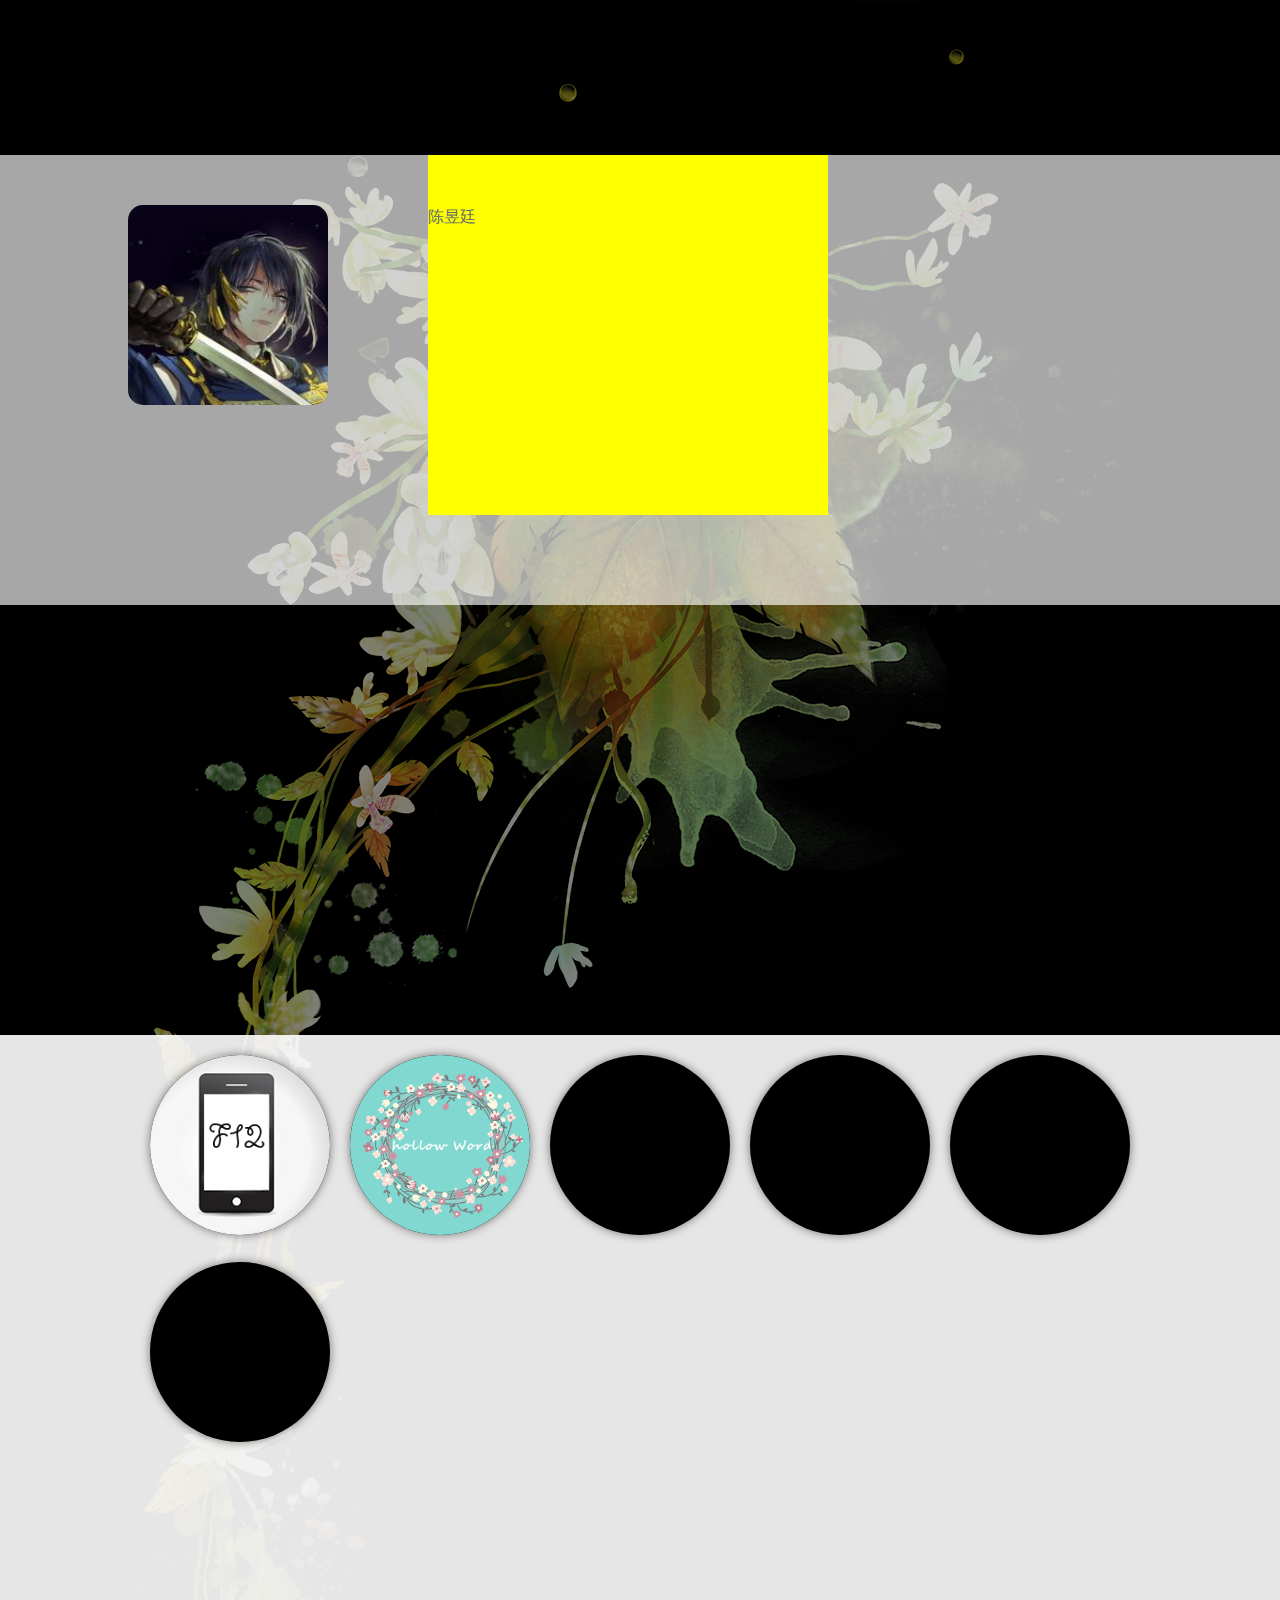
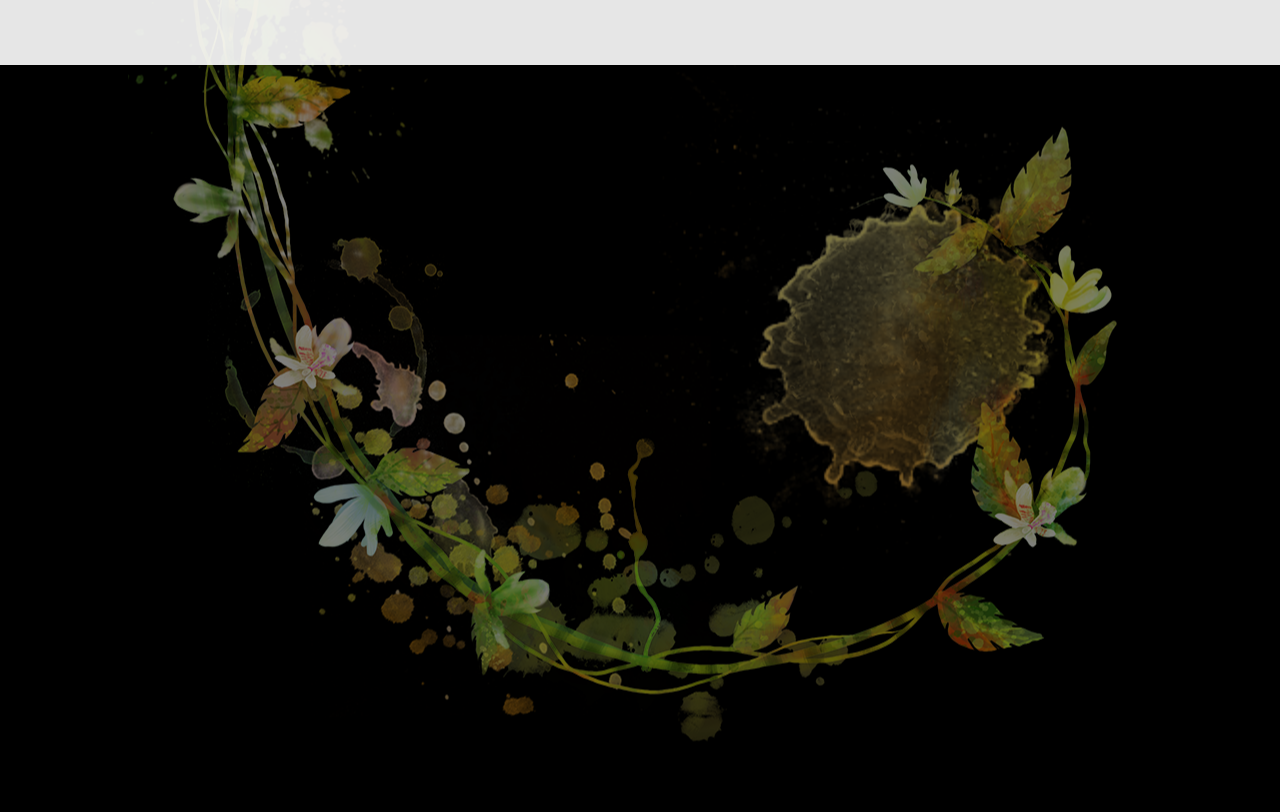
<file: index.html>
<!DOCTYPE html>
<html lang="en-us">

	<head>
		<meta charset="UTF-8">
		<title>Chenyuting-ln.GitHub.io by chenyuting-ln</title>
		<meta name="viewport" content="width=device-width, initial-scale=1">
		<link rel="stylesheet" type="text/css" href="stylesheets/normalize.css" media="screen">
		<link rel="stylesheet" type="text/css" href="stylesheets/stylesheet.css" media="screen">
		<link rel="stylesheet/less" type="text/css" href="stylesheets/base.less" />
		<script type="text/javascript" src="js/jQuery.js"></script>
		<script type="text/javascript" src="js/base.js"></script>
	</head>

	<body style="background:#000;">
		<div class="warpee">
			<div class="one"></div>
			<div class="two"></div>
			<div class="three"></div>
			<!--<div id="nav">
				
			</div>-->
			<div id="first" class="first">
				<div class="cont"></div>
				<div class="perseon warpee">
					<div class="name"></div>
					<div class="name-cont">流年</div>
				     <div class="personcont">
				     	<div class="n"><span>陈昱廷</span></div>
				     	
				     </div>
				</div>
			</div>
			<div id="second" class="second">
				<div class="cont">
					<ul class="demo">
						<li>
							<span class="titleli">pc端查看移动端页面</span>
							<a class="befor" href="javascript:void(0);">1</a>
							<img src="img/f12.gif"/>
							<a class="after" href="javascript:void(0);">r</a>
						</li><li>
							<span class="titleli">hollow word</span>
							<a class="befor" href="javascript:void(0);">1</a>
							<img src="img/hollow word.gif"/>
							<a class="after" href="hollow.html">看效果</a>
						</li><li>
							
						</li><li>
							
						</li><li>
							
						</li><li>
							
						</li>
					</ul>
				</div>
			</div>
			<!--<div id="cont">
				 <div class="demolist">
				 	<a class="demolist-cont" href="f12.html">
				 		<span class="img">
				 			<img src="img/f12.gif"/>
				 			<span class="name">
				 			浏览器看手机网页的打开方式
				 		    </span>
				 		</span>
				 	</a ><a class="demolist-cont" href="hollow.html">
				 		<span class="img">
				 			<img  src="img/hollow word.gif"/>
				 			<span class="name">
				 			hollow Word
				 		    </span>
				 		</span>
				 	</a ><a  class="demolist-cont">
				 		<span class="img"></span>
				 	</a ><a  class="demolist-cont">
				 		<span class="img"></span>
				 	</a ><a  class="demolist-cont">
				 		<span class="img"></span>
				 	</a ><a  class="demolist-cont">
				 		<span class="img"></span>
				 	</a ><a  class="demolist-cont">
				 		<span class="img"></span></a >
				 </div>
			</div>-->
		</div>

	</body>
	<script type="text/javascript" src="js/less.js"></script>

</html>
</file>
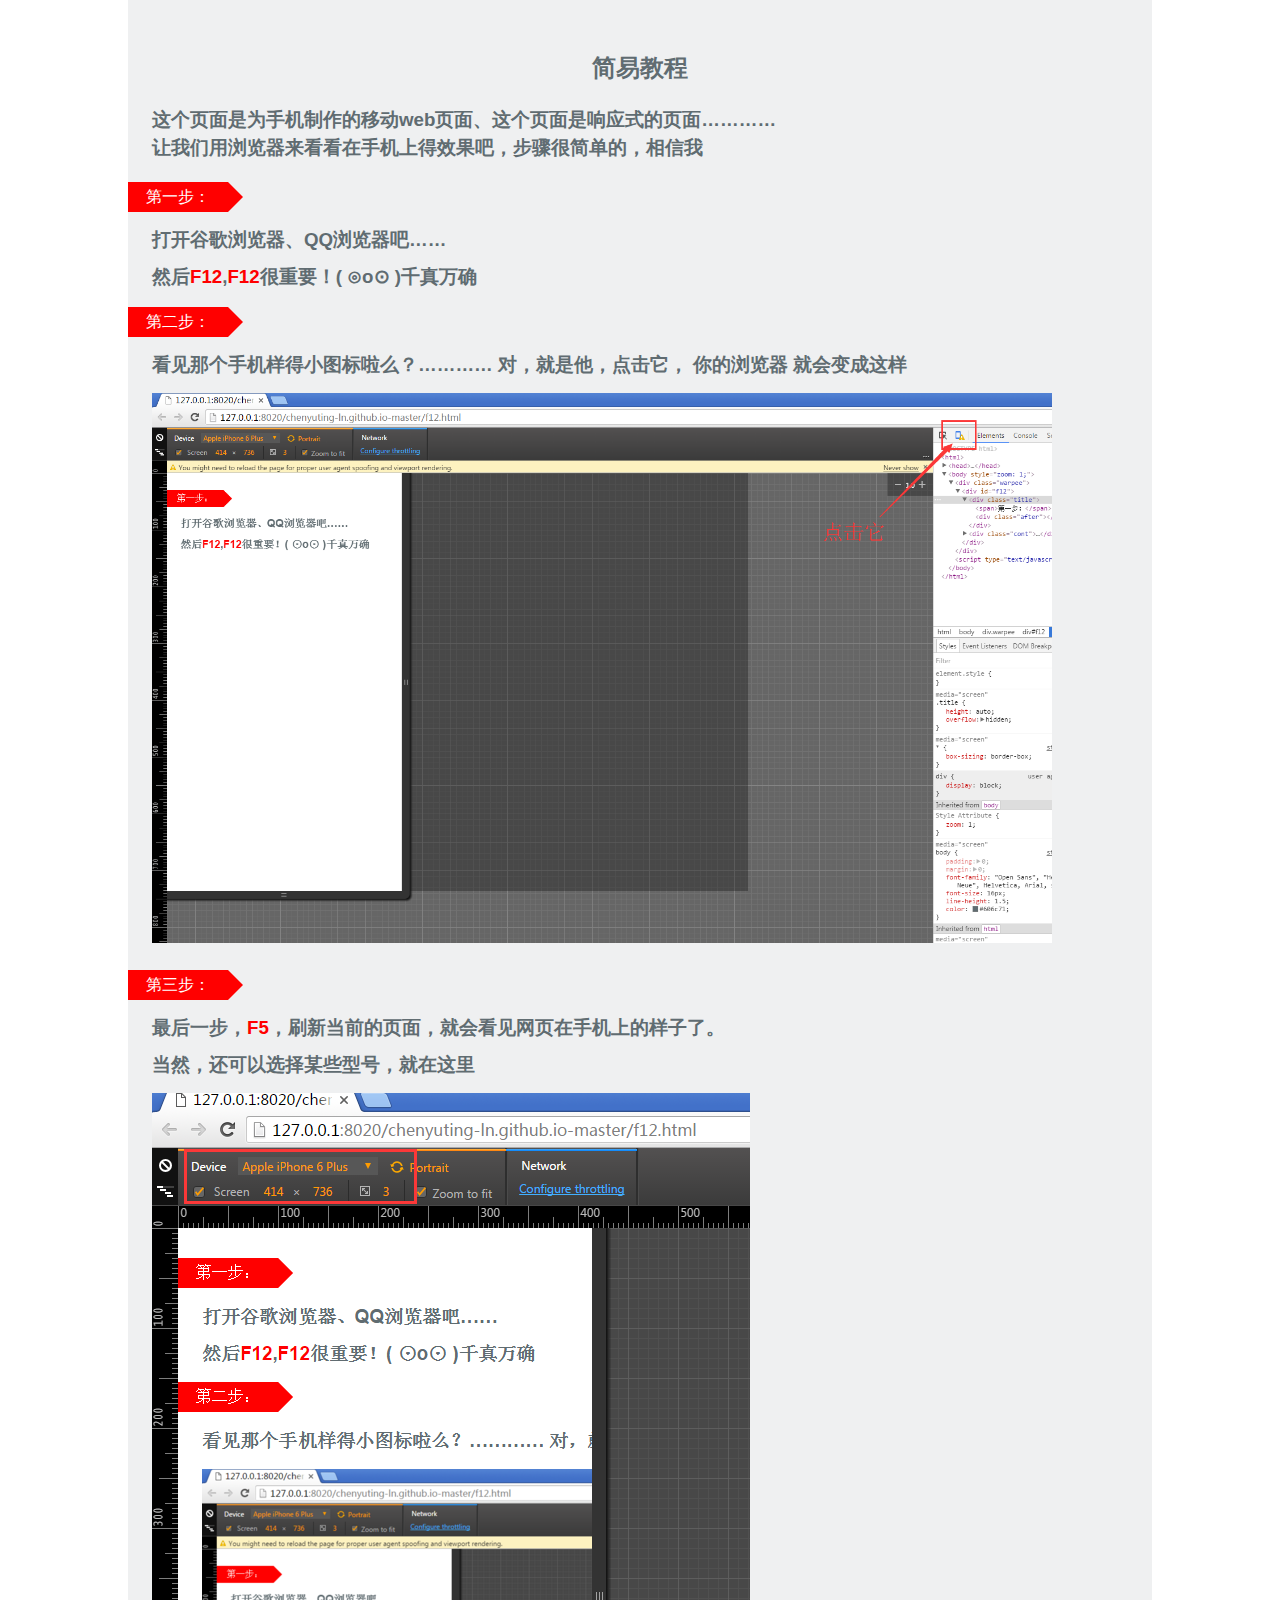
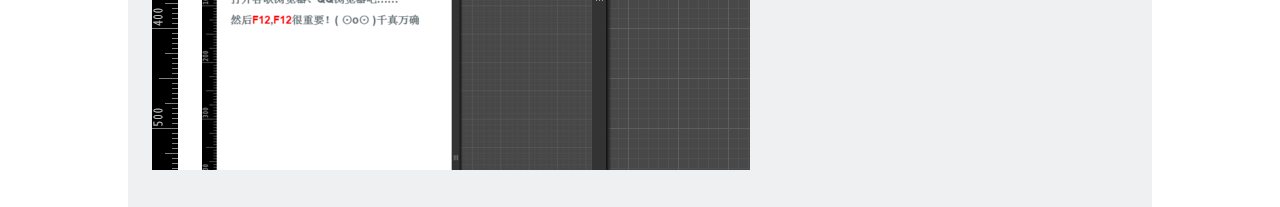
<file: f12.html>
<!DOCTYPE html>
<html>

	<head>
		<meta charset="UTF-8">
			<title>简易教程</title>
		<meta name="viewport" content="width=device-width, initial-scale=1">
		<link rel="stylesheet" type="text/css" href="stylesheets/normalize.css" media="screen">
		<link rel="stylesheet" type="text/css" href="stylesheets/stylesheet.css" media="screen">
		<link rel="stylesheet/less" type="text/css" href="stylesheets/base.less" />
		<script type="text/javascript" src="js/jQuery.js"></script>
		<script type="text/javascript" src="js/base.js"></script>
	</head>

	<body>
		<div class="warpee">
			<div id="f12">
				<h2 class="center">简易教程</h2>
				<div class="f12">
				  <h3> 这个页面是为手机制作的移动web页面、这个页面是响应式的页面…………<br> 让我们用浏览器来看看在手机上得效果吧，步骤很简单的，相信我</h3>
				</div>
				<div class="title">
					<span>第一步：</span>
					<div class="after"></div>
				</div>
				<div class="cont">
					<h3>打开谷歌浏览器、QQ浏览器吧……</h3>
					<h3>然后<b class="red">F12</b>,<b class="red">F12</b>很重要！( ⊙o⊙ )千真万确</h3>
					
				</div>
				<div class="title">
					<span>第二步：</span>
					<div class="after"></div>
				</div>
				<div class="cont">
				<h3>看见那个手机样得小图标啦么？………… 对，就是他，点击它， 你的浏览器 就会变成这样</h3>
					<img class="img" src="img/f12-1.png"/>
				</div>
				<div class="title">
					<span>第三步：</span>
					<div class="after"></div>
				</div>
				<div class="cont">
				<h3>最后一步，<b class="red">F5</b>，刷新当前的页面，就会看见网页在手机上的样子了。</h3>
				<h3>当然，还可以选择某些型号，就在这里</h3>
				<img class="img" src="img/f12-2.png"/>
									</div>
			</div>
		</div>
	</body>
	<script type="text/javascript" src="js/less.js"></script>

</html>
</file>
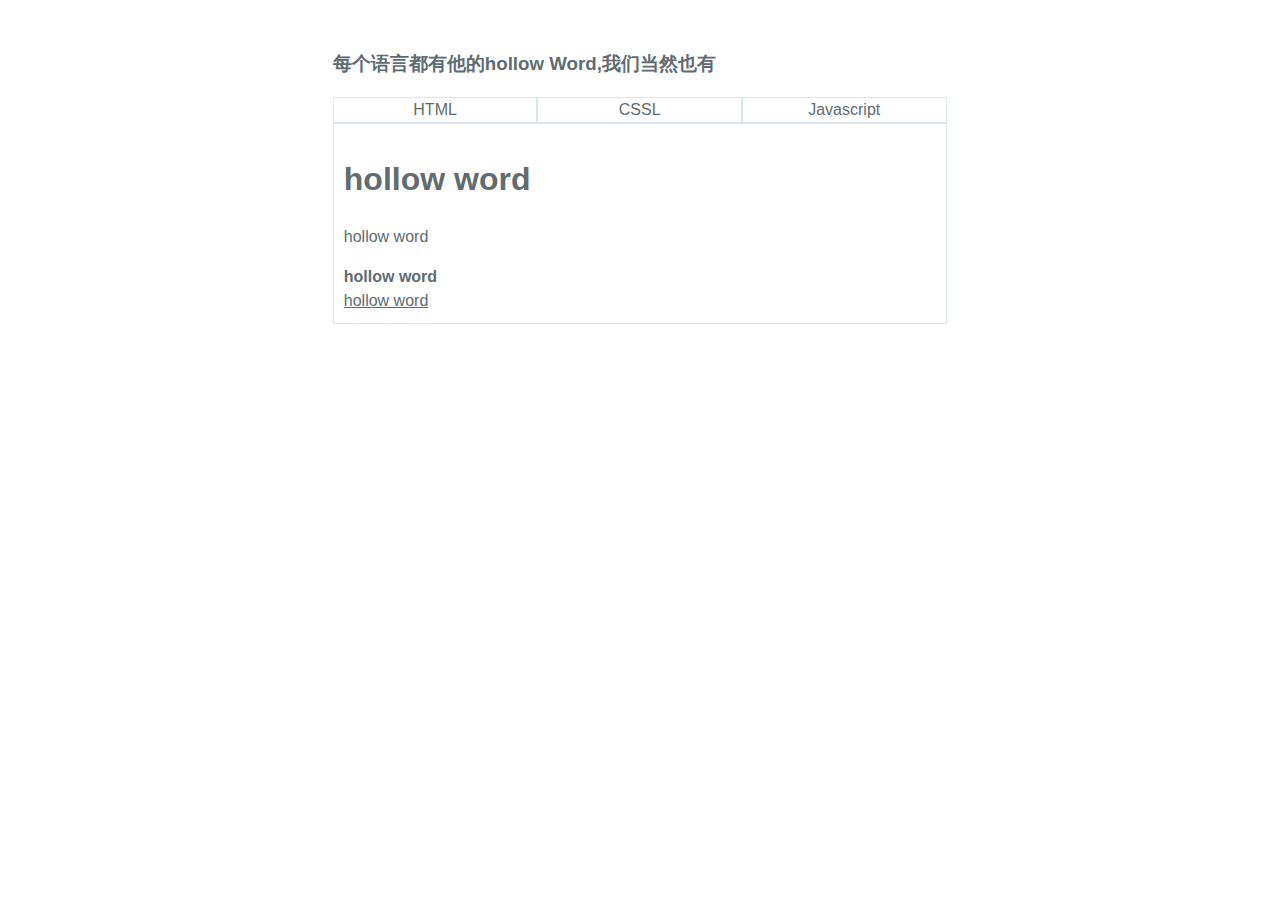
<file: hollow.html>
<!DOCTYPE html>
<html>

	<head>
		<meta charset="UTF-8">
			<title>hollow</title>
		<meta name="viewport" content="width=device-width, initial-scale=1">
		<link rel="stylesheet" type="text/css" href="stylesheets/normalize.css" media="screen">
		<link rel="stylesheet" type="text/css" href="stylesheets/stylesheet.css" media="screen">
		<link rel="stylesheet/less" type="text/css" href="stylesheets/base.less" />
		<script type="text/javascript" src="js/jQuery.js"></script>
		<script type="text/javascript" src="js/base.js"></script>
		<script type="text/javascript">
			$(function(){
				$(".hollow-sub li").click(function(){
					var index=$(this).index();
					$(".hollow-cont").find(".content").eq(index).show().siblings().hide();
					if(index==2){
						alert("hollow word")
					}
				});
			})
		</script>
	</head>

	<body>
		<div class="warpee">
			<div id="hollow">
				<h3>每个语言都有他的hollow Word,我们当然也有</h3>
				<ul class="hollow-sub">
					<li>HTML</li>
					<li>CSSL</li>
					<li>Javascript</li>
				</ul>
				<div class="hollow-cont">
					<div class="content block">
						<h1>hollow word</h1>
						<p>hollow word</p>
						<b>hollow word</b></br>
						<u>hollow word</u>
					</div>
					<div class="content">
						<div class="H"></div>
						<div class="O"></div>
						<div class="L"></div>
						<div class="L"></div>
						<div class="O"></div>
						<div class="W"></div>
						<div class="clear"></div>
						<div class="W"></div>
						<div class="R"></div>
						<div class="O"></div>
						<div class="D"></div>
						
					</div>
					<div class="content">
						这是javascript,真的
					</div>
				</div>
			</div>
		</div>
	</body>
	<script type="text/javascript" src="js/less.js"></script>

</html>
</file>
<file: stylesheets/stylesheet.css>
* {
  box-sizing: border-box; }

body {
  padding: 0;
  margin: 0;
  font-family: "Open Sans", "Helvetica Neue", Helvetica, Arial, sans-serif;
  font-size: 16px;
  line-height: 1.5;
  color: #606c71; }

a {
  color: #1e6bb8;
  text-decoration: none; }
  a:hover {
    text-decoration: underline; }

.btn {
  display: inline-block;
  margin-bottom: 1rem;
  color: rgba(255, 255, 255, 0.7);
  background-color: rgba(255, 255, 255, 0.08);
  border-color: rgba(255, 255, 255, 0.2);
  border-style: solid;
  border-width: 1px;
  border-radius: 0.3rem;
  transition: color 0.2s, background-color 0.2s, border-color 0.2s; }
  .btn + .btn {
    margin-left: 1rem; }

.btn:hover {
  color: rgba(255, 255, 255, 0.8);
  text-decoration: none;
  background-color: rgba(255, 255, 255, 0.2);
  border-color: rgba(255, 255, 255, 0.3); }

@media screen and (min-width: 64em) {
  .btn {
    padding: 0.75rem 1rem; } }

@media screen and (min-width: 42em) and (max-width: 64em) {
  .btn {
    padding: 0.6rem 0.9rem;
    font-size: 0.9rem; } }

@media screen and (max-width: 42em) {
  .btn {
    display: block;
    width: 100%;
    padding: 0.75rem;
    font-size: 0.9rem; }
    .btn + .btn {
      margin-top: 1rem;
      margin-left: 0; } }

.page-header {
  color: #fff;
  text-align: center;
  background-color: #159957;
  background-image: linear-gradient(120deg, #155799, #159957); }

@media screen and (min-width: 64em) {
  .page-header {
    padding: 5rem 6rem; } }

@media screen and (min-width: 42em) and (max-width: 64em) {
  .page-header {
    padding: 3rem 4rem; } }

@media screen and (max-width: 42em) {
  .page-header {
    padding: 2rem 1rem; } }

.project-name {
  margin-top: 0;
  margin-bottom: 0.1rem; }

@media screen and (min-width: 64em) {
  .project-name {
    font-size: 3.25rem; } }

@media screen and (min-width: 42em) and (max-width: 64em) {
  .project-name {
    font-size: 2.25rem; } }

@media screen and (max-width: 42em) {
  .project-name {
    font-size: 1.75rem; } }

.project-tagline {
  margin-bottom: 2rem;
  font-weight: normal;
  opacity: 0.7; }

@media screen and (min-width: 64em) {
  .project-tagline {
    font-size: 1.25rem; } }

@media screen and (min-width: 42em) and (max-width: 64em) {
  .project-tagline {
    font-size: 1.15rem; } }

@media screen and (max-width: 42em) {
  .project-tagline {
    font-size: 1rem; } }

.main-content :first-child {
  margin-top: 0; }
.main-content img {
  max-width: 100%; }
.main-content h1, .main-content h2, .main-content h3, .main-content h4, .main-content h5, .main-content h6 {
  margin-top: 2rem;
  margin-bottom: 1rem;
  font-weight: normal;
  color: #159957; }
.main-content p {
  margin-bottom: 1em; }
.main-content code {
  padding: 2px 4px;
  font-family: Consolas, "Liberation Mono", Menlo, Courier, monospace;
  font-size: 0.9rem;
  color: #383e41;
  background-color: #f3f6fa;
  border-radius: 0.3rem; }
.main-content pre {
  padding: 0.8rem;
  margin-top: 0;
  margin-bottom: 1rem;
  font: 1rem Consolas, "Liberation Mono", Menlo, Courier, monospace;
  color: #567482;
  word-wrap: normal;
  background-color: #f3f6fa;
  border: solid 1px #dce6f0;
  border-radius: 0.3rem; }
  .main-content pre > code {
    padding: 0;
    margin: 0;
    font-size: 0.9rem;
    color: #567482;
    word-break: normal;
    white-space: pre;
    background: transparent;
    border: 0; }
.main-content .highlight {
  margin-bottom: 1rem; }
  .main-content .highlight pre {
    margin-bottom: 0;
    word-break: normal; }
.main-content .highlight pre, .main-content pre {
  padding: 0.8rem;
  overflow: auto;
  font-size: 0.9rem;
  line-height: 1.45;
  border-radius: 0.3rem; }
.main-content pre code, .main-content pre tt {
  display: inline;
  max-width: initial;
  padding: 0;
  margin: 0;
  overflow: initial;
  line-height: inherit;
  word-wrap: normal;
  background-color: transparent;
  border: 0; }
  .main-content pre code:before, .main-content pre code:after, .main-content pre tt:before, .main-content pre tt:after {
    content: normal; }
.main-content ul, .main-content ol {
  margin-top: 0; }
.main-content blockquote {
  padding: 0 1rem;
  margin-left: 0;
  color: #819198;
  border-left: 0.3rem solid #dce6f0; }
  .main-content blockquote > :first-child {
    margin-top: 0; }
  .main-content blockquote > :last-child {
    margin-bottom: 0; }
.main-content table {
  display: block;
  width: 100%;
  overflow: auto;
  word-break: normal;
  word-break: keep-all; }
  .main-content table th {
    font-weight: bold; }
  .main-content table th, .main-content table td {
    padding: 0.5rem 1rem;
    border: 1px solid #e9ebec; }
.main-content dl {
  padding: 0; }
  .main-content dl dt {
    padding: 0;
    margin-top: 1rem;
    font-size: 1rem;
    font-weight: bold; }
  .main-content dl dd {
    padding: 0;
    margin-bottom: 1rem; }
.main-content hr {
  height: 2px;
  padding: 0;
  margin: 1rem 0;
  background-color: #eff0f1;
  border: 0; }

@media screen and (min-width: 64em) {
  .main-content {
    max-width: 64rem;
    padding: 2rem 6rem;
    margin: 0 auto;
    font-size: 1.1rem; } }

@media screen and (min-width: 42em) and (max-width: 64em) {
  .main-content {
    padding: 2rem 4rem;
    font-size: 1.1rem; } }

@media screen and (max-width: 42em) {
  .main-content {
    padding: 2rem 1rem;
    font-size: 1rem; } }

.site-footer {
  padding-top: 2rem;
  margin-top: 2rem;
  border-top: solid 1px #eff0f1; }

.site-footer-owner {
  display: block;
  font-weight: bold; }

.site-footer-credits {
  color: #819198; }

@media screen and (min-width: 64em) {
  .site-footer {
    font-size: 1rem; } }

@media screen and (min-width: 42em) and (max-width: 64em) {
  .site-footer {
    font-size: 1rem; } }

@media screen and (max-width: 42em) {
  .site-footer {
    font-size: 0.9rem; } }
</file>
